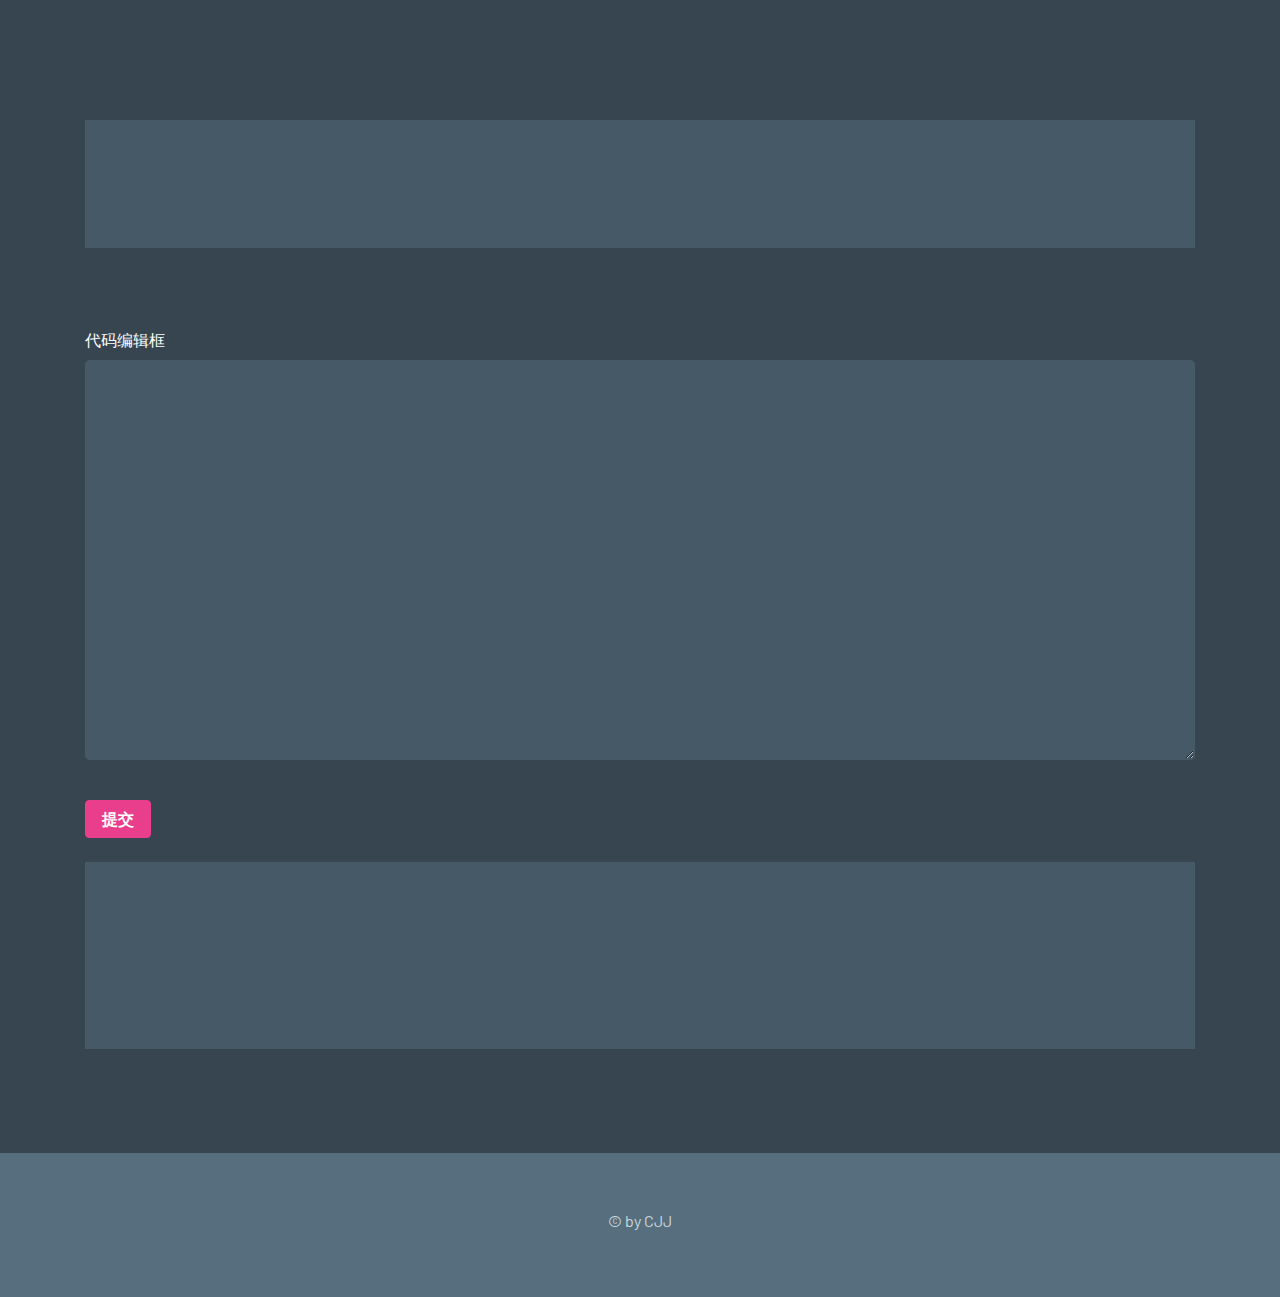
<file: My_OJ/src/main/webapp/problemDetail.html>
<!DOCTYPE html>
<html lang="en">
<head>
    <meta charset="utf-8">
    <title>MyOj</title>
    <meta name="description" content="Charcoal is a free Bootstrap 4 UI kit build by @attacomsian at Wired Dots."/>
    <meta name="viewport" content="width=device-width, initial-scale=1.0">
    <!--Bootstrap 4-->
    <link rel="stylesheet" href="css/bootstrap.min.css">
</head>
<body>

<!--<nav class="navbar navbar-expand-md navbar-dark fixed-top sticky-navigation">-->
<!--    <a class="navbar-brand font-weight-bold" href="#">CJJ的OnlineJudge系统</a>-->
<!--    <button class="navbar-toggler" type="button" data-toggle="collapse" data-target="#topMenu"-->
<!--            aria-controls="navbarSupportedContent" aria-expanded="false" aria-label="Toggle navigation">-->
<!--        <span class="navbar-toggler-icon"></span>-->
<!--    </button>-->

<!--    <div class="collapse navbar-collapse" id="topMenu">-->
<!--    </div>-->
<!--</nav>-->

<!--&lt;!&ndash;hero section&ndash;&gt;-->
<!--<section class="bg-hero">-->
<!--    <div class="container">-->
<!--        <div class="row vh-100">-->
<!--            <div class="col-sm-12 my-auto text-center">-->
<!--                <h1>学习用途的OJ平台</h1>-->
<!--                <p class="lead text-capitalize my-4">-->
<!--                    基于 Java Servlet 实现-->
<!--                </p>-->
<!--                <a href="https://github.com/Rserendipity/My_OnlineJudge"-->
<!--                   class="btn btn-outline-light btn-radius btn-lg">项目源码连接</a>-->
<!--            </div>-->
<!--        </div>-->
<!--    </div>-->
<!--</section>-->

<!--components-->
<section class="my-5 pt-5">
    <div class="container">
        <div class="row mt-4">
            <div class="col-sm-12 pb-4">
                <div class="jumbotron jumbotron-fluid">
                    <div class="container" id="problemDesc">
                        <!-- <h1>Container fluid size jumbotron</h1>
                        <p>Think BIG with a Bootstrap Jumbotron!</p> -->
                    </div>
                </div>
            </div>
        </div>

        <div class="row mt-4">
            <div class="col-sm-12 pb-4">
                <div class="form-group">
                    <label for="codeEditor">代码编辑框</label>
                    <div id="editor" style="min-height:400px">
                        <textarea class="form-control" id="codeEditor" style="width: 100%; height: 400px;"></textarea>
                    </div>
                </div>
            </div>
        </div>

        <button type="button" class="btn btn-primary" id="submitButton">提交</button>

        <div class="row mt-4">
            <div class="col-sm-12 pb-4">
                <div class="jumbotron jumbotron-fluid">
                    <div class="container">
                                <pre id="problemResult">

                                </pre>
                        <!-- <h1>Container fluid size jumbotron</h1>
                        <p>Think BIG with a Bootstrap Jumbotron!</p> -->
                    </div>
                </div>
            </div>
        </div>
    </div>
</section>

<!--footer-->
<section class="py-5 bg-dark">
    <div class="container">
        <div class="row">
            <div class="col-md-6 offset-md-3 col-sm-8 offset-sm-2 col-xs-12 text-center">
                <!-- <h3>Upgrade to Pro Version</h3>
                <p class="pt-2">
                    We are working on <b>Charcoal Pro</b> which will be released soon. The pro version
                    will have a lot more components, sections, icons, plugins and example pages.
                    Join the waiting list to get notified when we release it (plus discount code).
                </p>
                <a class="btn btn-warning" href="https://wireddots.com/newsletter">Join Waiting List</a>
                <hr class="my-5"/> -->
                <p class="pt-2 text-muted">
                    &copy; by CJJ
                </p>
            </div>
        </div>
    </div>
</section>

<script src="https://code.jquery.com/jquery-3.1.1.min.js"></script>
<script src="https://cdnjs.cloudflare.com/ajax/libs/popper.js/1.12.3/umd/popper.min.js"></script>
<script src="https://maxcdn.bootstrapcdn.com/bootstrap/4.0.0-beta.2/js/bootstrap.min.js"></script>
<script src="js/app.js"></script>
<!-- 引入 ace.js -->
<script src="https://cdn.bootcdn.net/ajax/libs/ace/1.2.9/ace.js"></script>
<script src="https://cdn.bootcdn.net/ajax/libs/ace/1.2.9/ext-language_tools.js"></script>
<script>
    console.log(location.search);

    function initAce() {
        // 参数 editor 就对应到刚才在 html 里加的那个 div 的 id
        let editor = ace.edit("editor");
        editor.setOptions({
            enableBasicAutocompletion: true,
            enableSnippets: true,
            enableLiveAutocompletion: true
        });
        editor.setTheme("ace/theme/twilight");
        editor.session.setMode("ace/mode/java");
        editor.resize();
        document.getElementById('editor').style.fontSize = '20px';

        return editor;
    }

    let editor = initAce();

    // 通过 ajax 从服务器获取到题目的详情
    function getProblem() {
        // 1. 通过 ajax 给服务器发送一个请求
        $.ajax({
            url: "problem" + location.search,
            type: "GET",
            success: function (data, status) {
                makeProblemDetail(data);
            }
        })
    }

    function makeProblemDetail(problem) {
        // 1. 获取到 problemDesc, 把题目详情填写进去
        let problemDesc = document.querySelector("#problemDesc");

        let h3 = document.createElement("h3");
        h3.innerHTML = problem.id + "." + problem.title + "_" + problem.level
        problemDesc.appendChild(h3);

        let pre = document.createElement("pre");
        let p = document.createElement("p");
        p.innerHTML = problem.description;
        pre.appendChild(p);
        problemDesc.appendChild(pre);

        // 2. 把代码的模板填写到编辑框中.
        editor.setValue(problem.codeTemplate)

        // 3. 给提交按钮注册一个点击事件
        let submitButton = document.querySelector("#submitButton");
        submitButton.onclick = function (index) {
            // 点击这个按钮, 就要进行提交. (把编辑框的内容给提交到服务器上)
            let id = problem.id;
            let body = {
                id: id,
                // code: codeEditor.value,
                userCode: editor.getValue(),
            };
            $.ajax({
                type: "POST",
                url: "compile",
                data: JSON.stringify(body),
                success: function (data, status) {
                    let problemResult = document.querySelector("#problemResult");

                    // problemResult.innerHTML = data.stdout;

                    if (data.stdout != null) {
                        // 编译运行没有问题, 把 stdout 显示到页面中
                        problemResult.innerHTML = data.stdout;
                    } else {
                        // 编译运行有问题, 把 reason 显示到页面中
                        problemResult.innerHTML = data.errReason;
                    }
                }
            });
        }
    }

    getProblem();
</script>
</body>
</html>
</file>
